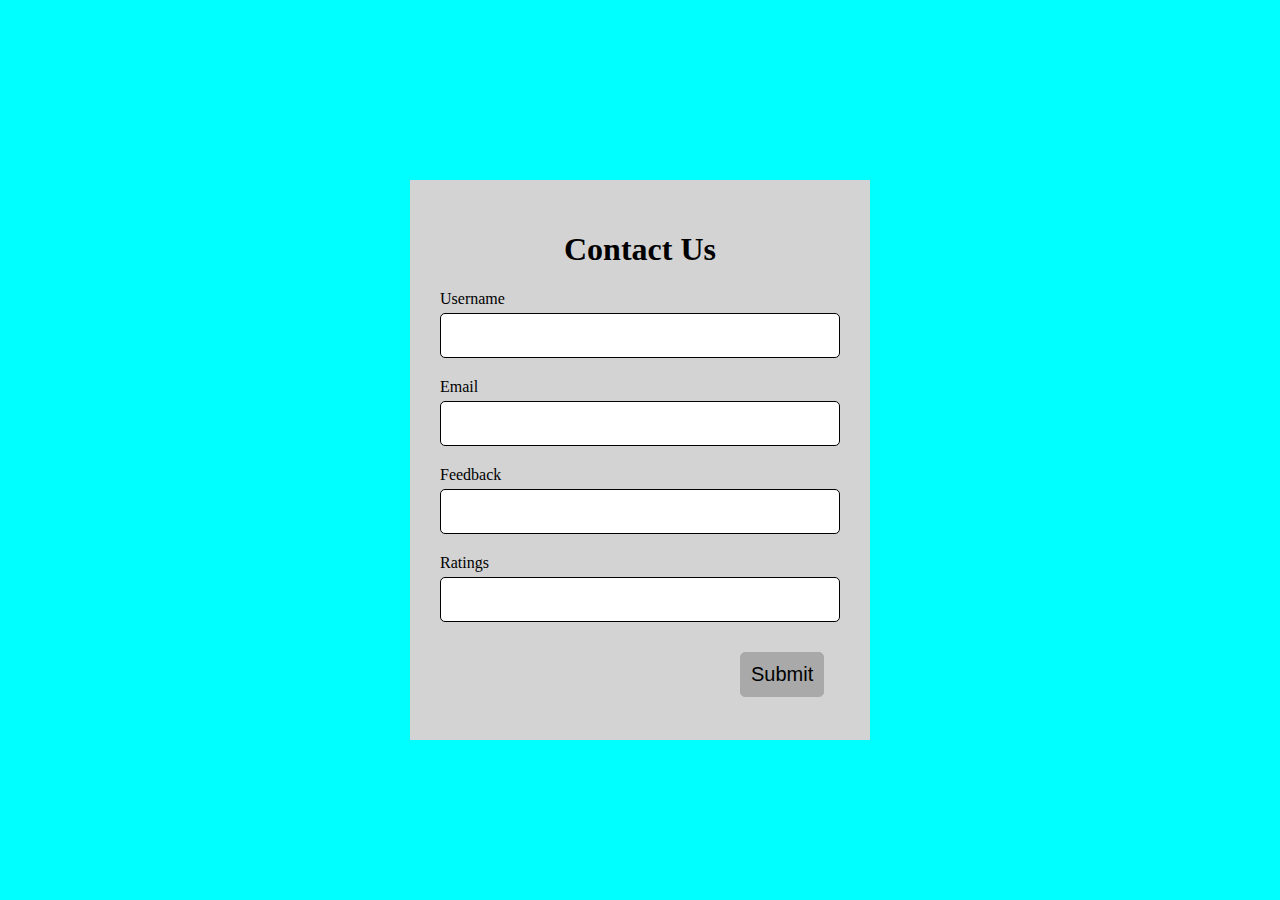
<file: index.html>
<!DOCTYPE html>
<html lang="en">
<head>
    <meta charset="UTF-8">
    <meta name="viewport" content="width=device-width, initial-scale=1.0">
    <title>Contact Us</title>
    <link rel="stylesheet" href="style.css">
</head>
<body>
    <div class="container">
        <form action="" id="form">
            <h1>Contact Us</h1>
            <div class="input-group">
                <label for="username">Username</label>
                <input type="text" id="username" name="username">
                <div class="error"></div>
            </div>
            <div class="input-group">
                <label for="email">Email</label>
                <input type="text" id="email" name="email">
                <div class="error"></div>
            </div>
            <div class="input-group">
                <label for="feedback">Feedback</label>
                <input type="text" id="feedback" name="feedback">
                <div class="error"></div>
            </div>
            <div class="input-group">
                <label for="rating">Ratings</label>
                <input type="text" id="rating" name="rating">
                <div class="error"></div>
            </div>
            <button type="submit">Submit</button>
        </form>
    </div>
    <script src="script.js"></script>
</body>
</html>
</file>
<file: style.css>
body {
    background-color: whitesmoke;
    background: linear-gradient(0deg, aqua);
    margin: 0;
    font-family: Cambria, Cochin, Georgia, Times, 'Times New Roman', serif;
}
.container {
    height: 500px;
    width: 400px;
    margin: 20vh auto 0 auto;
    background-color: lightgray;
    background-size: 5px;
    padding: 30px;
}
h1 {
    text-align: center;
    color: black;
}
.container button {
    background-color: darkgrey;
    color: black;
    border: 1px solid darkgray;
    border-radius: 5px;
    padding: 10px;
    margin: 20px 0px;
    cursor: pointer;
    font-size: 20px;
    margin-left: 300px;
    margin-top: 10px;
}
.input-group {
    display: flex;
    flex-direction: column;
    margin-bottom: 15px;
}
.input-group input {
    border-radius: 5px;
    font-size: 20px;
    margin-top: 5px;
    padding: 10px;
    border: 1px solid black;
}
.input-group .error {
    color: red;
    font-size: 16px;
    margin-top: 5px;
}
.input-group.success input {
    border-color: green;
}
.input-group.error input {
    border-color: red;
}
</file>
